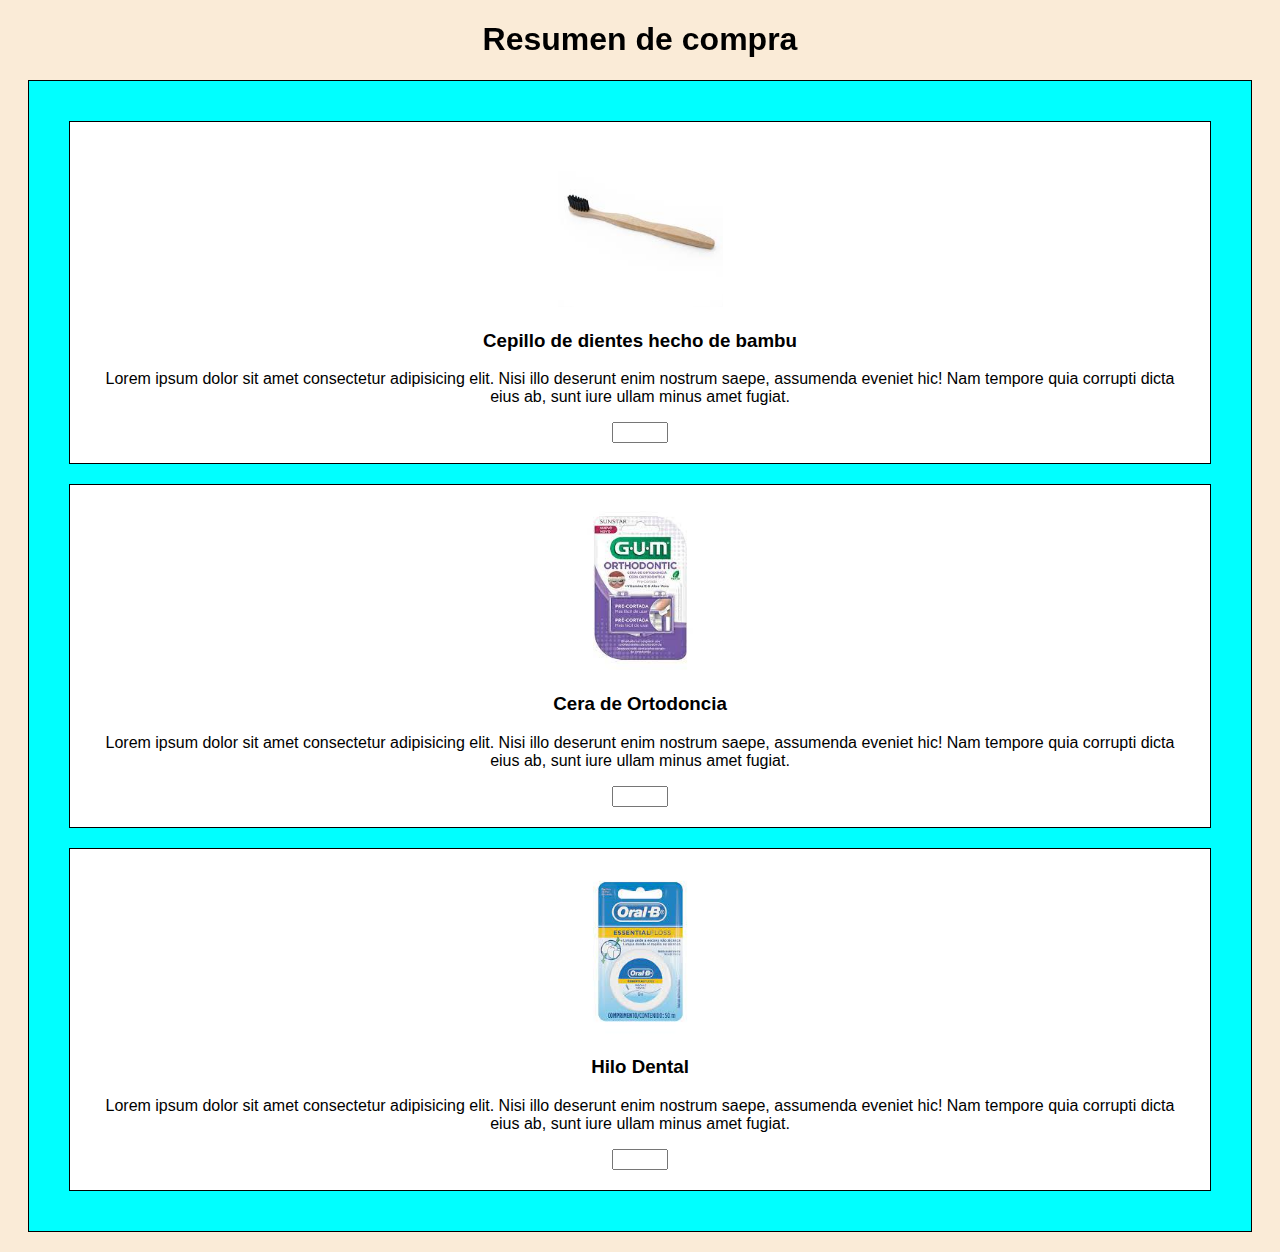
<file: index.html>
<!DOCTYPE html>
<html lang="en">
<head>
<meta charset="UTF-8">
<meta name="viewport" content="width=device-width, initial-scale=1.0">
<title>Document</title>
<link rel="stylesheet" href="./assets/style/style.css">
</head>
<body>

    <!--Encabezado-->
    <H1 id="titulo">Resumen de compra</H1>
    <!--Boton para regresar al inicio-->
    <!--<button id="botonInicio"> Regresar al inicio</button>-->



    <!--Cpontendedor para albergar todos mis productos-->
    <div class="contenedorProductos">
        <div id="productoUno">
            <img src="./assets/images/Cepillo.jpg" alt="Imagen de Cepillo de Dientes">
            <h3>Cepillo de dientes hecho de bambu </h3>
                <p> Lorem ipsum dolor sit amet consectetur adipisicing elit. Nisi illo deserunt enim nostrum saepe, assumenda eveniet hic! Nam tempore quia corrupti dicta eius ab, sunt iure ullam minus amet fugiat.</p>
                <input type="number" min="0" max="30">
        </div> 
        <div id="productoDos">
            <img src="./assets/images/Cera.jpg" alt="Imagen de Cera de Ortodoncia">
            <h3>Cera de Ortodoncia </h3>
                <p> Lorem ipsum dolor sit amet consectetur adipisicing elit. Nisi illo deserunt enim nostrum saepe, assumenda eveniet hic! Nam tempore quia corrupti dicta eius ab, sunt iure ullam minus amet fugiat.</p>
                <input type="number" min="0" max="30">
        </div> 
        <div id="productoTres">
            <img src="./assets/images/Hilo.jpg" alt="Imagen de Hilo Dental">
            <h3>Hilo Dental </h3>
                <p> Lorem ipsum dolor sit amet consectetur adipisicing elit. Nisi illo deserunt enim nostrum saepe, assumenda eveniet hic! Nam tempore quia corrupti dicta eius ab, sunt iure ullam minus amet fugiat.</p>
                <input type="number" min="0" max="30">

        </div>
    </div>

</body>
</html>
</file>
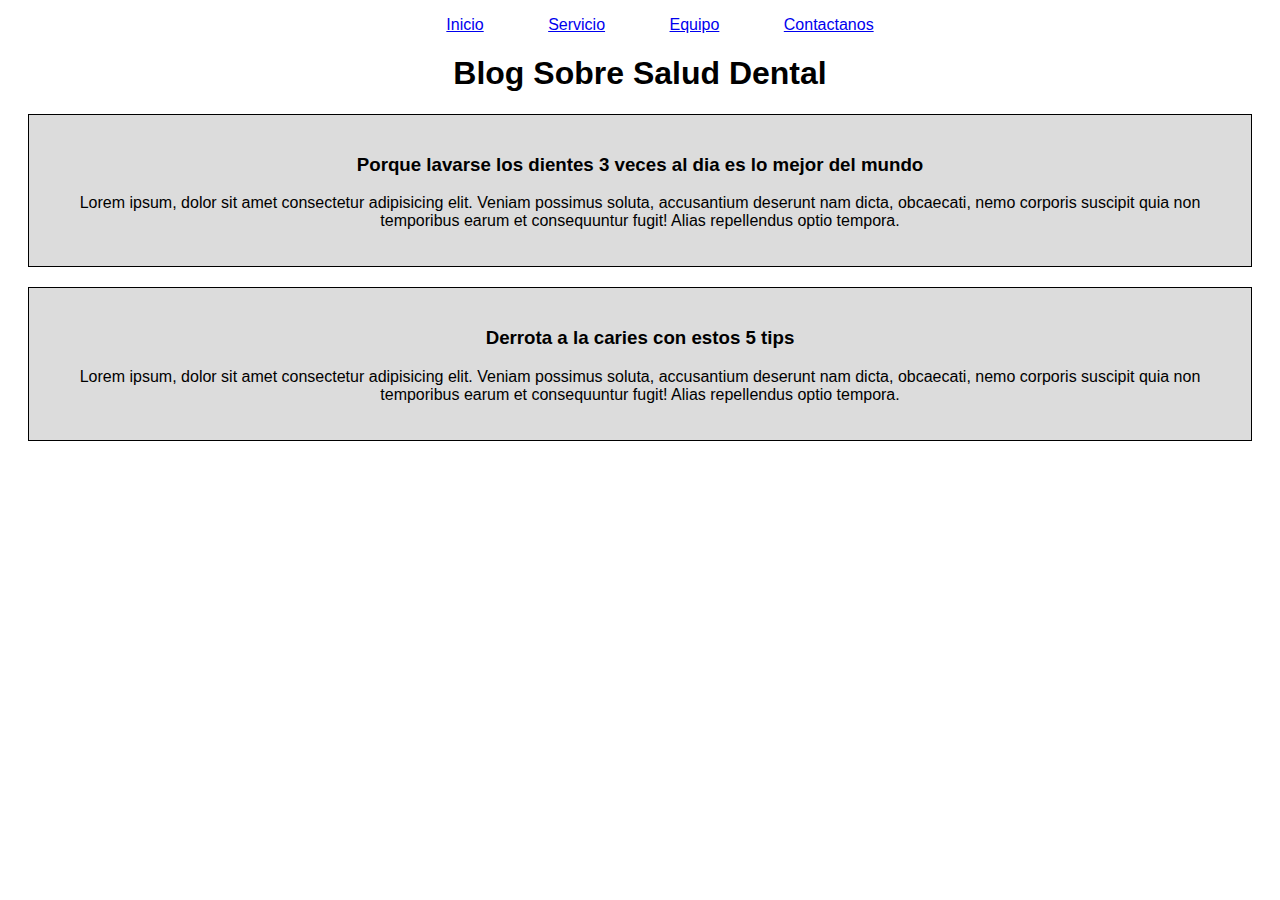
<file: display.html>
<!DOCTYPE html>
<html lang="en">
<head>
    <meta charset="UTF-8">
    <meta name="viewport" content="width=device-width, initial-scale=1.0">
    <title>Document</title>
    <link rel="stylesheet" href="./assets/style/display.css">
</head>
<body>
    <!--Barra de navegacion-->
    <div id="contenedorBarraNavegacion">
    <ul>
        <li> <a href="#inicio">Inicio</a></li>
        <li> <a href="#servicio">Servicio</a></li>
        <li> <a href="#equipo">Equipo</a></li>
        <li> <a href="#contacto">Contactanos</a></li>
    </ul>
    </div>

    <!--Titulo de mi pagina-->
    <h1>Blog Sobre Salud Dental</h1>

    <!-- Contenedor de articulos con articulos individuales-->
    <div id="contenedorDeArticulos">

        <div id="articuloUno">
        <h3>Porque lavarse los dientes 3 veces al dia es lo mejor del mundo</h3>
        <p>Lorem ipsum, dolor sit amet consectetur adipisicing elit. Veniam possimus soluta, accusantium deserunt nam dicta, obcaecati, nemo corporis suscipit quia non temporibus earum et consequuntur fugit! Alias repellendus optio tempora.</p>
        </div>

        <div id="articuloDos">
            <h3>Conoce las mejores pastas dentales segun la revista del consumidor</h3>
            <p>Lorem ipsum, dolor sit amet consectetur adipisicing elit. Veniam possimus soluta, accusantium deserunt nam dicta, obcaecati, nemo corporis suscipit quia non temporibus earum et consequuntur fugit! Alias repellendus optio tempora.</p>
            </div>

         <div id="articuloTres">
            <h3>Derrota a la caries con estos 5 tips</h3>
            <p>Lorem ipsum, dolor sit amet consectetur adipisicing elit. Veniam possimus soluta, accusantium deserunt nam dicta, obcaecati, nemo corporis suscipit quia non temporibus earum et consequuntur fugit! Alias repellendus optio tempora.</p>
            </div>

    </div>
</body>
</html>
</file>
<file: assets/style/style.css>
/* Estilos generales */
body {
    background-color: antiquewhite;
    font-family: Arial, Helvetica, sans-serif;
    text-align: center;
    }

    /* Estilo para mis imagenes*/
    img {
        width: 15%;
    }
    
    /*  Estilo a todo el contenedor de productos*/
    .contenedorProductos {
        margin: 20px;
        padding: 20px;
        background-color: aqua;
        border: 1px solid black;

    }
    /*Estilo a un producto en individual */
#productoUno{
    border: 1px solid black;
    margin: 20px;
    padding: 20px;
    background-color: white;
    position: static; /*  Si pongo o no este valor, no pasa nada porque es el valor de default*/
}
#productoDos{
    border: 1px solid black;
    margin: 20px;
    padding: 20px;
    background-color: white;
    /* position: relative;
    right: 100px;*/ 
    /*position: absolute;
    top: 200px;*/
}
#productoTres{
    border: 1px solid black;
    margin: 20px;
    padding: 20px;
    background-color: white;
}

/* Estilo de mi boton de inicio */
#botonInicio {
    position: fixed;
    font-size: 50px;
    /*position: absolute;
    left: 500px;*/
}

#titulo {
    position: sticky;
    top: 1px;
}
    /* 
    
    Propiedad Position

    En CSS, la propiedad de position nos sirve para controlar, como su nombre lo indica la posicion de un elemnto en una pag web y toma como consideracion su posicion dentro del documento y como se interpreta en el flujo de trabajo (de arriba a abajo y de izquierda a derecha)
    
    Con esta propiedad buscamos evitar el uso indiscriminado del margin y del padding
    
    Valores que trabajan con position
        -Satatic
        -relative
        -absolute
        -fixed
        -sticky

    */


    /* 
    Satitc 
    Es el valor por defecto de todos los elementos que ponemos en nuestro documento.
    Respeta el flujo normal de la pagina, es decir se posiciona en el lugar que le corresponde (conforme se lee el docuemnto), no se puede modifar con valores de margen en top, bottom, right y left,

    Caso de uso: resumen de compras de un carrtio de compras
    


    Relative
    Cuando usamos el valor relative, vamos a posicionar un elemento respecto al flujo normal de trabajo (arriba/abajo, izq/derecha). Se puede decir que vamos a colocar el elemento tomando su posición desde la esquina superior izquierda del contenedor

    Podemos usar left, right, top, bottom para modificar la posicion con la ventaja que modificar estos valores no "rompe" el flujo normal de trabajo. Es decir, el elemento se mueve y deja el espacio vacio.

    Caso de uso: boton para ver el detalle del producto, que podemos mover a nuestro antojo.
    


    Absolute
    Cuando usamos el valor absoluto, hacemos que nuestro elemento no este dentro del flujo normal del documento (quiere decir que SI SE MODIFICAN LOS ELEMENTOS QUE ESTEN AL REDEDOR DEL ELEMENTO CON ABSOLUTE). Quiere decir que si modificamos, no dejemos huebos entre elementos.

    Fixed 
    Hace que el elemento salga del elemento normal del documento, toma como referencia al viewport o tamaño de la pantalla, es decir, no le hace caso a nadie más que a la pantalla por salirse de este flujo

    independientemente de si hacemos scroll o no, incluso el tamaño de la pantalla, el boton se queda fijo

    Sticky
    Cuando usamos un elemto con esta propiedad, primero se comporta como un relative (respeta el flujo del documento), cuando ocurre una situacion especial (tamaño en pixeles) cambia su comportamiento y se comporta como fixed

    Caso de uso: en las barras de navegacion o menus que se quedan pegadas cuando se scrollea la pag

    */
</file>
<file: assets/style/display.css>
/*Display

Nos sirve para controlar como se muestra un elemento dentro de nuestro docuemento.


Esta propiedad es distinta de poston porque display se encarga de definir como se muestran u ocultan elementos (NO SE ELIMINA EL CODIGO)

    -none
    -inline
    -block
    -inline-block



*/

/* Estilos generales*/
body   {
    text-align: center;
    font-family: Arial, Helvetica, sans-serif;
}

/* Estilos para mis articulos*/

#articuloUno {
    margin: 20px;
    padding: 20px;
    background-color: gainsboro;
    border: 1px solid black;
}

#articuloDos {
    margin: 20px;
    padding: 20px;
    background-color: gainsboro;
    border: 1px solid black;
    display: none;
}

#articuloTres {
    margin: 20px;
    padding: 20px;
    background-color: gainsboro;
    border: 1px solid black;
}
#articuloUno p {
    display: block;
}
/* 
none

Hace que el elemento se oculte completamente y que no ocupe espacio en la pagina (no se elelimina), y este valor se utiliza comunmente para ocultar elementos debido a la interaccion con la ventada del navegador (un menu que se oculte cuando la ventana se haga pequeña)



inline

Es el valor por defecto, hace que el elemento se muestre en linea con el texto que lo rodea.


*/

div ul li {
    display: inline;
    margin: 30px;
}
</file>
